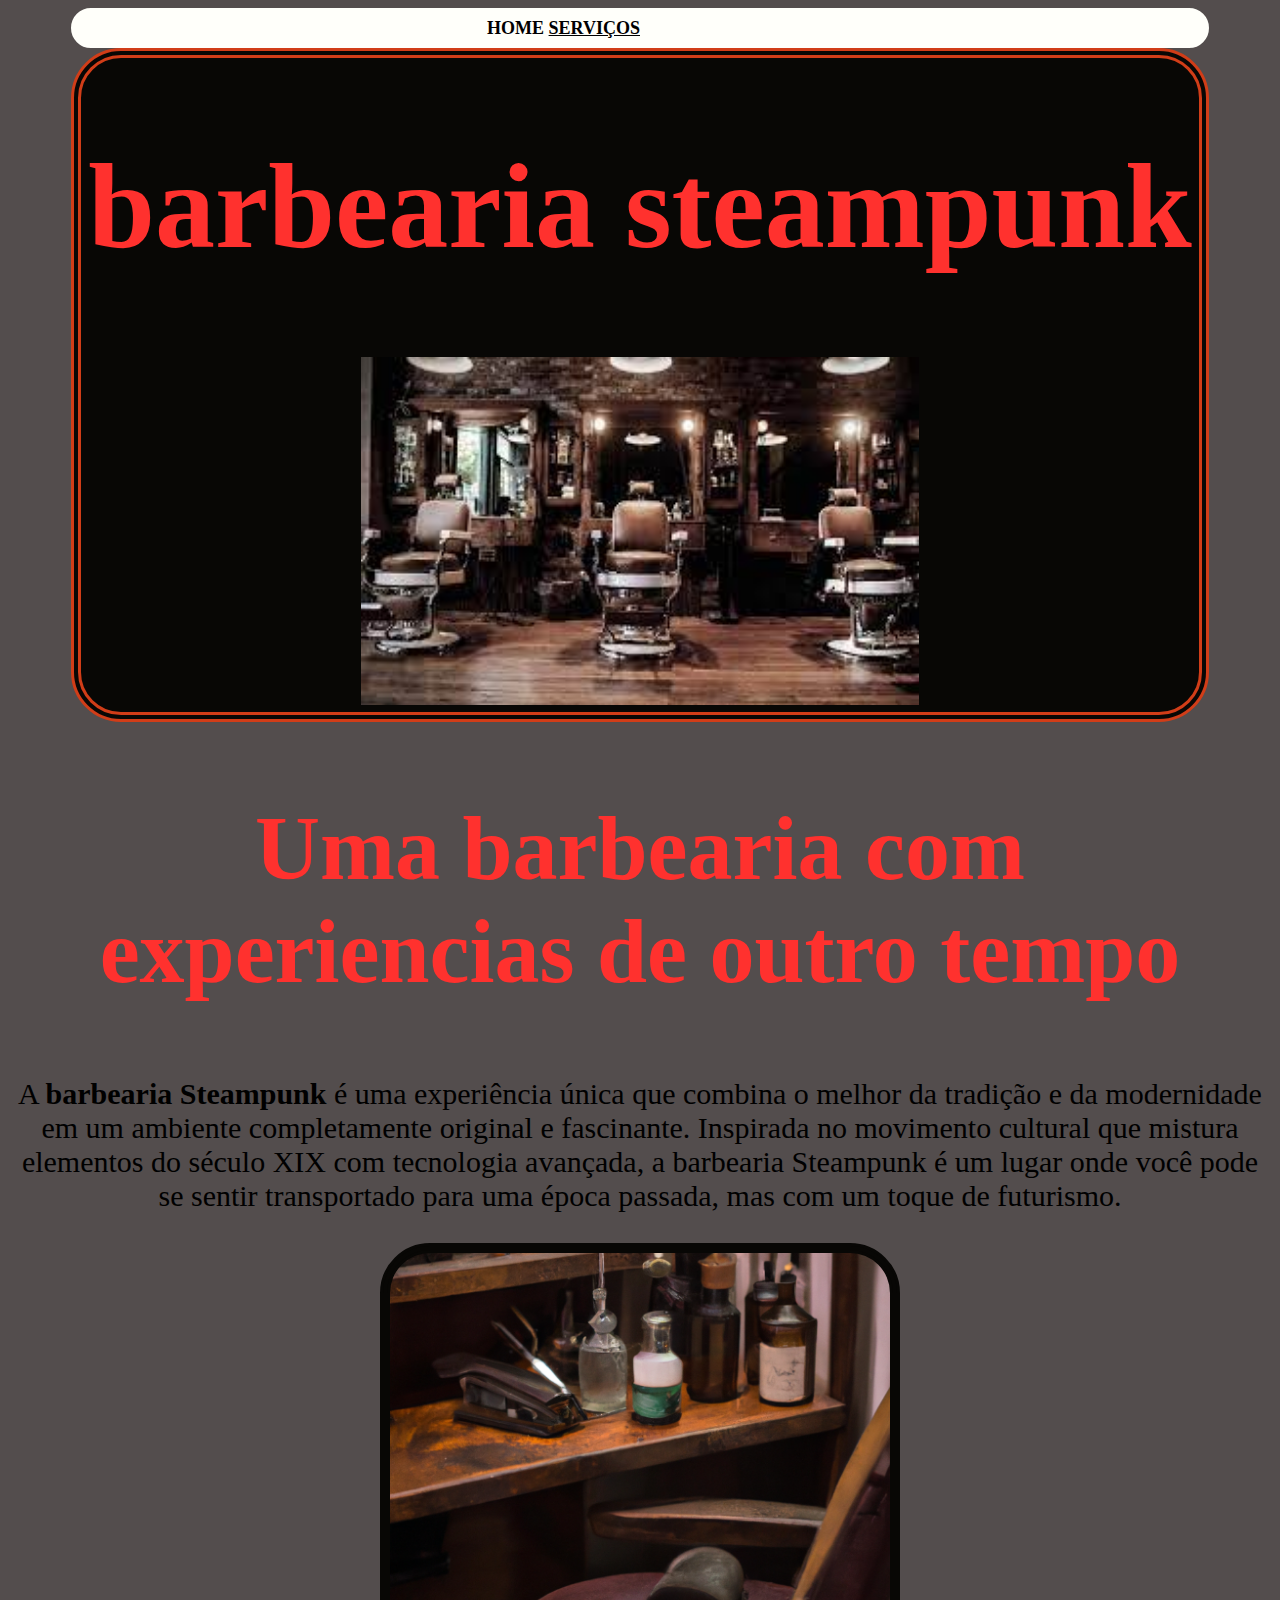
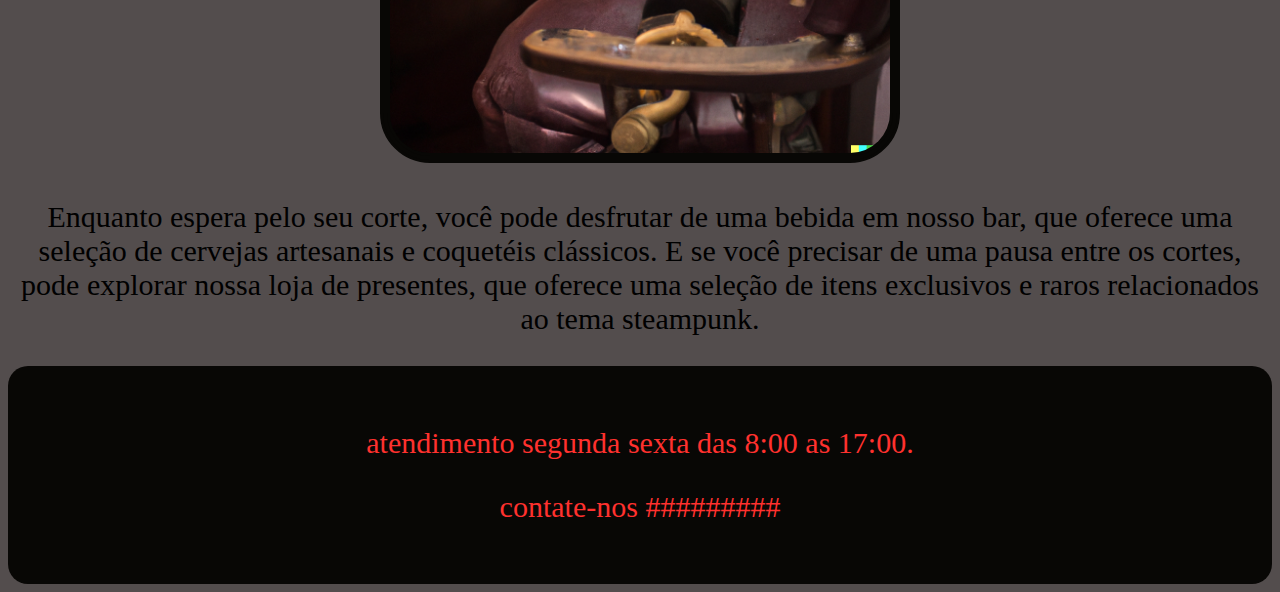
<file: barbearia-steam-punk-2dsb/index.html>
<!DOCTYPE html>
<html lang="pt-br">
    <head>
         <meta charset="UTF-8">
        <title>Barbearia steampunk </title>
        <link rel="stylesheet" href="index.css">
    </head>

   
    <body>
        
        <div class="nav">

        <nav>
            <ul>
                 <li></li><a class="Home">Home</a></li>
                 <li><a class="Cortes" href="Cortes.html">Serviços</a></li>
           </ul>
       </nav>

       </div>

        <header>
            
            <h1>barbearia steampunk</h1>

            <img src="imagens\entrada.png" class="fotoEntrada">
    
        </header>

        <h2><b>Uma barbearia com experiencias de outro tempo</b></h2>

    
        <p>A <strong>barbearia Steampunk</strong> é uma experiência única que combina o melhor da tradição e da modernidade em um ambiente completamente original e fascinante.
         Inspirada no movimento cultural que mistura elementos do século XIX com tecnologia avançada, a barbearia Steampunk é um lugar onde você pode se sentir transportado para uma época passada, mas com um toque de futurismo.</p> 
    
       
            <img src="imagens\equipamentos.png" class="ferramentas">

        <p>Enquanto espera pelo seu corte, você pode desfrutar de uma bebida em nosso bar, que oferece uma seleção de cervejas artesanais e coquetéis clássicos.
         E se você precisar de uma pausa entre os cortes, pode explorar nossa loja de presentes, que oferece uma seleção de itens exclusivos e raros relacionados ao tema steampunk.
            </p>
    

<footer>
    <p>atendimento segunda sexta das 8:00 as 17:00.</p>
    <p>contate-nos #########</p>
  </footer>
    
     </body>


    
        </html>
</file>
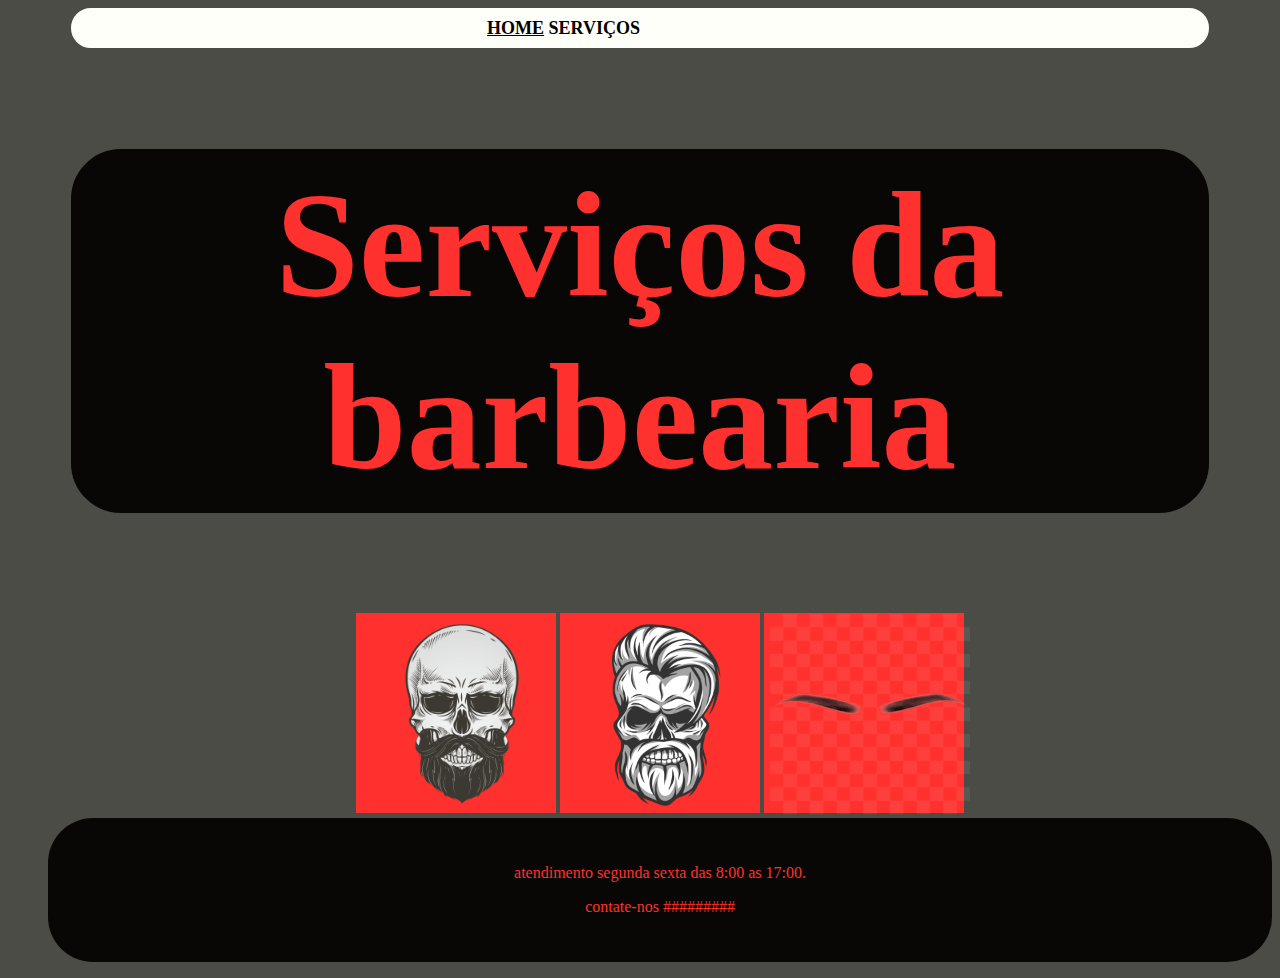
<file: barbearia-steam-punk-2dsb/Cortes.html>
<!DOCTYPE html>
    <html lang="pt-br">
     <head>
          <meta charset="UTF-8">
         <title>Barbearia steampunk serviços </title>
             <link rel="stylesheet" href="Cortes.css">
             
    </head>

<body>

        <div class="nav">
        <nav>
            <ul>
                 <li></li><a class="Home" href="index.html">Home</a></li>
                 <li><a class="Cortes">Serviços</a></li>
           </ul>
       </nav>
    </div>
       <header>

             <h1 class="SERV">Serviços da barbearia</h1>

       </header>

       
            <ul class="botoes">



       <button id="barb" class="botao-barb"><img src="imagens\barba.png" class="barb"></button>
    <script>
        document.getElementById("barb").addEventListener("click", function() {
        alert("corte da barba preço R$ 15.00");
        });

    </script>



<button id="cabelo" class="botao-cab"><img src="imagens\cabelo.png" class="cabelo"></button>
<script>
    document.getElementById("cabelo").addEventListener("click", function() {
    alert("corte de cabelo preço R$ 30.00");
    });

    </script>



<button id="sobrancelha" class="botao-sob"><img src="imagens\sobrancelha.png" class="sob"></button>
<script>
    document.getElementById("sobrancelha").addEventListener("click", function() {
    alert("aparo da sobrancelha preço R$ 10.00");
    });

    </script>




<footer>
    <p>atendimento segunda sexta das 8:00 as 17:00.</p>
    <p>contate-nos #########</p>
  </footer>


        </ul>
    

        
    </body>
</html>
</file>
<file: barbearia-steam-punk-2dsb/index.css>
nav li {
    display: inline;
    
    
}
nav a {
    text-transform: uppercase;
    color: black;
    font-weight: bold;
    
}
nav{
    position: absolute;
    right: 50%;
    top: 0;
    
    font-size: large;
}

.nav{
    margin-right: 5%;
    margin-left: 5%;
    background-color: #FFFFFA;
    border-radius: 50px;
    border-width: 20px;
    border-color: #FFFFFA;
    border-style: double;

}

  .Cortes:hover {
    color: red;
  }

header {
    margin-right: 5%;
    margin-left: 5%;
    background-color: #080705;
    border-width: 10px;
    border-color: #d13d18;
    border-style: double;
    border-radius: 50px;
}

    h1{
color: #FF312E ;text-align: center;font-size: 120px;
    }


    h2{
 color: #FF312E ;text-align: center;font-size: 90px;
}

body {
    background-color: rgb(83, 77, 77);font-size: 30px;text-align: center;

}
.fotoEntrada {
    width: 50%;
}
.ferramentas{
    width: 500px;
    margin-right: 5%;
    margin-left: 5%;
    background-color: #080705;
    border-radius: 50px;
    border-width: 10px;
    border-color: #080705;
    border-style: double;
}

footer {
    margin-bottom: 0px;
    background-color: #080705;
    border-radius: 20px;
    padding: 30px;
    text-align: center;
    color: #FF312E;
  }
</file>
<file: barbearia-steam-punk-2dsb/Cortes.css>
nav li {
    display: inline;
}
nav a {
    text-transform: uppercase;
    color: black;
    font-weight: bold;
}
nav{
    position: absolute;
    right: 50%;
    top: 0;

    
    font-size: large;

}

.nav{
    margin-right: 5%;
    margin-left: 5%;
    background-color: #FFFFFA;
    border-radius: 50px;
    border-width: 20px;
    border-color: #FFFFFA;
    border-style: double;
}

.Home:hover {
    color: red;
  }

.SERV{
    margin-right: 5%;
    margin-left: 5%;
    background-color: #080705;
    border-radius: 50px;
    border-width: 10px;
    border-color: #080705;
    border-style: double;
}

body{
    background-color: #4C4C47;
}

h1{
    text-align: center; 
    font-size: 150px;
    color: #FF312E;
}

.botoes{
    text-align: center; 
}

.barb{
    height: 200px;
    width: 200px;
    text-align: center;
}

.botao-barb {
    background-color: #FF312E;
    height: 200px;
    width: 200px;
    cursor: pointer;
    border: none;
}

.cabelo{
    height: 200px;
    width: 200px;
    text-align: center;
}

.botao-cab {
    background-color: #FF312E;
    height: 200px;
    width: 200px;
    cursor: pointer;
    border: none;
}

.sob{
    height: 200px;
    width: 200px;
    text-align: center;
}

.botao-sob {
    background-color: #FF312E;
    height: 200px;
    width: 200px;
    cursor: pointer;
    border: none;
}



footer {
    margin-bottom: 0px;
    background-color: #080705;
    border-radius: 45px;
    padding: 30px;
    text-align: center;
    color: #FF312E;
  }
</file>
